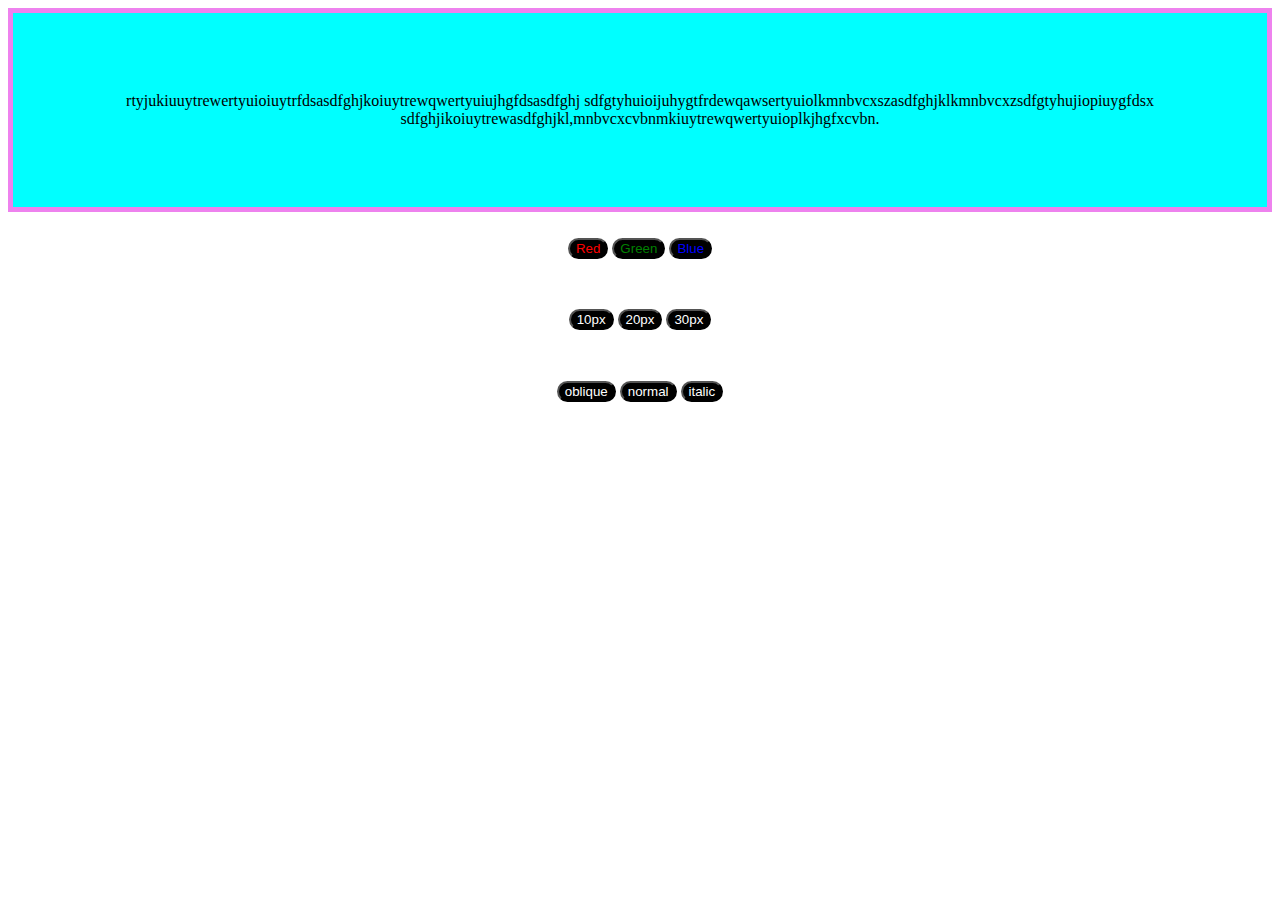
<file: index.html>
<!DOCTYPE html>
<html lang="en">
<head>
    <meta charset="UTF-8">
    <meta http-equiv="X-UA-Compatible" content="IE=edge">
    <meta name="viewport" content="width=device-width, initial-scale=1.0">
    <title>Document</title>
    <link rel="stylesheet" href="para.css">
</head>
<body>
    <div class="paragraph">
        <p id="p1"> 
            rtyjukiuuytrewertyuioiuytrfdsasdfghjkoiuytrewqwertyuiujhgfdsasdfghj
            sdfgtyhuioijuhygtfrdewqawsertyuiolkmnbvcxszasdfghjklkmnbvcxzsdfgtyhujiopiuygfdsx
            sdfghjikoiuytrewasdfghjkl,mnbvcxcvbnmkiuytrewqwertyuioplkjhgfxcvbn.
        </p>
    </div>
    </div class="btnset">
        <div id="colour">
            <button onclick="textcolour(event)" value="red"  style="border-radius: 20px; background-color:black; color:red;">Red</button>
            <button onclick="textcolour(event)" value="green" style="border-radius: 20px; background-color:black; color: green;">Green</button>
            <button onclick="textcolour(event)" value="blue"  style="border-radius: 20px; background-color:black; color: blue;">Blue</button>
        </div>
        <div id="size">
            <button onclick="textsize(event)" value="10px" style="border-radius: 20px; background-color:black; color: white;">10px</button>
            <button onclick="textsize(event)" value="20px" style="border-radius: 20px; background-color:black; color: white;">20px</button>
            <button onclick="textsize(event)" value="30px" style="border-radius: 20px; background-color:black; color: white;">30px</button>
        </div>
        <div id="style">
            <button onclick="textstyle(event)" value="oblique"  style="border-radius: 20px; background-color:black; color: white;">oblique</button>
            <button onclick="textstyle(event)" value="normal"  style="border-radius: 20px; background-color:black; color: white;">normal</button>
            <button onclick="textstyle(event)" value="italic"  style="border-radius: 20px; background-color:black; color: white;" >italic</button>
        </div>
        <script src="./para.js"></script>
    </div>
</body>
</html>
</file>
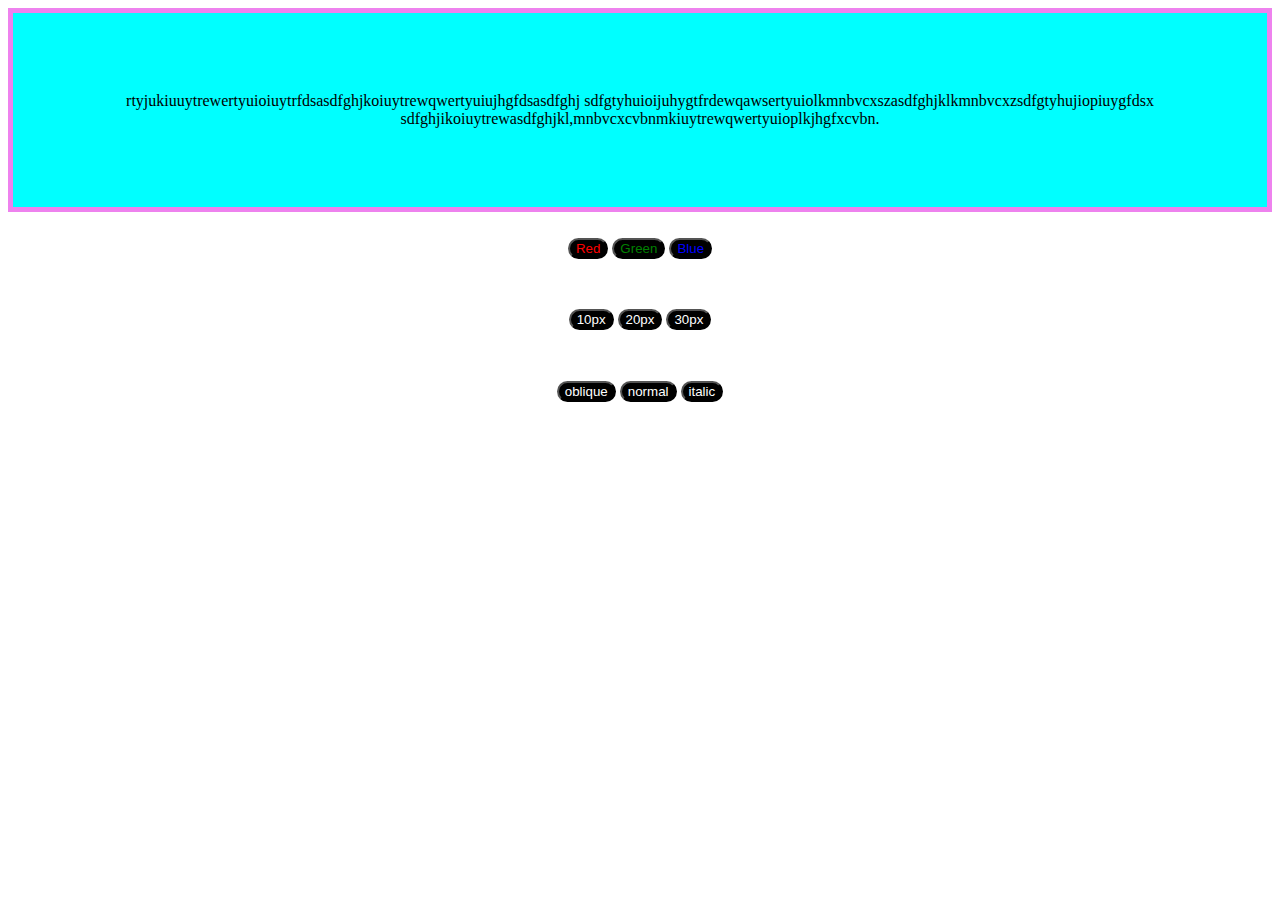
<file: para.html>
<!DOCTYPE html>
<html lang="en">
<head>
    <meta charset="UTF-8">
    <meta http-equiv="X-UA-Compatible" content="IE=edge">
    <meta name="viewport" content="width=device-width, initial-scale=1.0">
    <title>Document</title>
    <link rel="stylesheet" href="para.css">
</head>
<body>
    <div class="paragraph">
        <p id="p1"> 
            rtyjukiuuytrewertyuioiuytrfdsasdfghjkoiuytrewqwertyuiujhgfdsasdfghj
            sdfgtyhuioijuhygtfrdewqawsertyuiolkmnbvcxszasdfghjklkmnbvcxzsdfgtyhujiopiuygfdsx
            sdfghjikoiuytrewasdfghjkl,mnbvcxcvbnmkiuytrewqwertyuioplkjhgfxcvbn.
        </p>
    </div>
    </div class="btnset">
        <div id="colour">
            <button onclick="textcolour(event)" value="red"  style="border-radius: 20px; background-color:black; color:red;">Red</button>
            <button onclick="textcolour(event)" value="green" style="border-radius: 20px; background-color:black; color: green;">Green</button>
            <button onclick="textcolour(event)" value="blue"  style="border-radius: 20px; background-color:black; color: blue;">Blue</button>
        </div>
        <div id="size">
            <button onclick="textsize(event)" value="10px" style="border-radius: 20px; background-color:black; color: white;">10px</button>
            <button onclick="textsize(event)" value="20px" style="border-radius: 20px; background-color:black; color: white;">20px</button>
            <button onclick="textsize(event)" value="30px" style="border-radius: 20px; background-color:black; color: white;">30px</button>
        </div>
        <div id="style">
            <button onclick="textstyle(event)" value="oblique"  style="border-radius: 20px; background-color:black; color: white;">oblique</button>
            <button onclick="textstyle(event)" value="normal"  style="border-radius: 20px; background-color:black; color: white;">normal</button>
            <button onclick="textstyle(event)" value="italic"  style="border-radius: 20px; background-color:black; color: white;" >italic</button>
        </div>
        <script src="./para.js"></script>
    </div>
</body>
</html>
</file>
<file: para.css>
.paragraph{
    text-align: center;
    padding: 5%;
    background-color:aqua;
    border: 5px solid violet;
}


#colour{
    text-align: center;
    padding: 2%;
}

#size{
    text-align: center;
    padding: 2%;
}

#style{
    text-align: center;
    padding: 2%;
}
</file>
